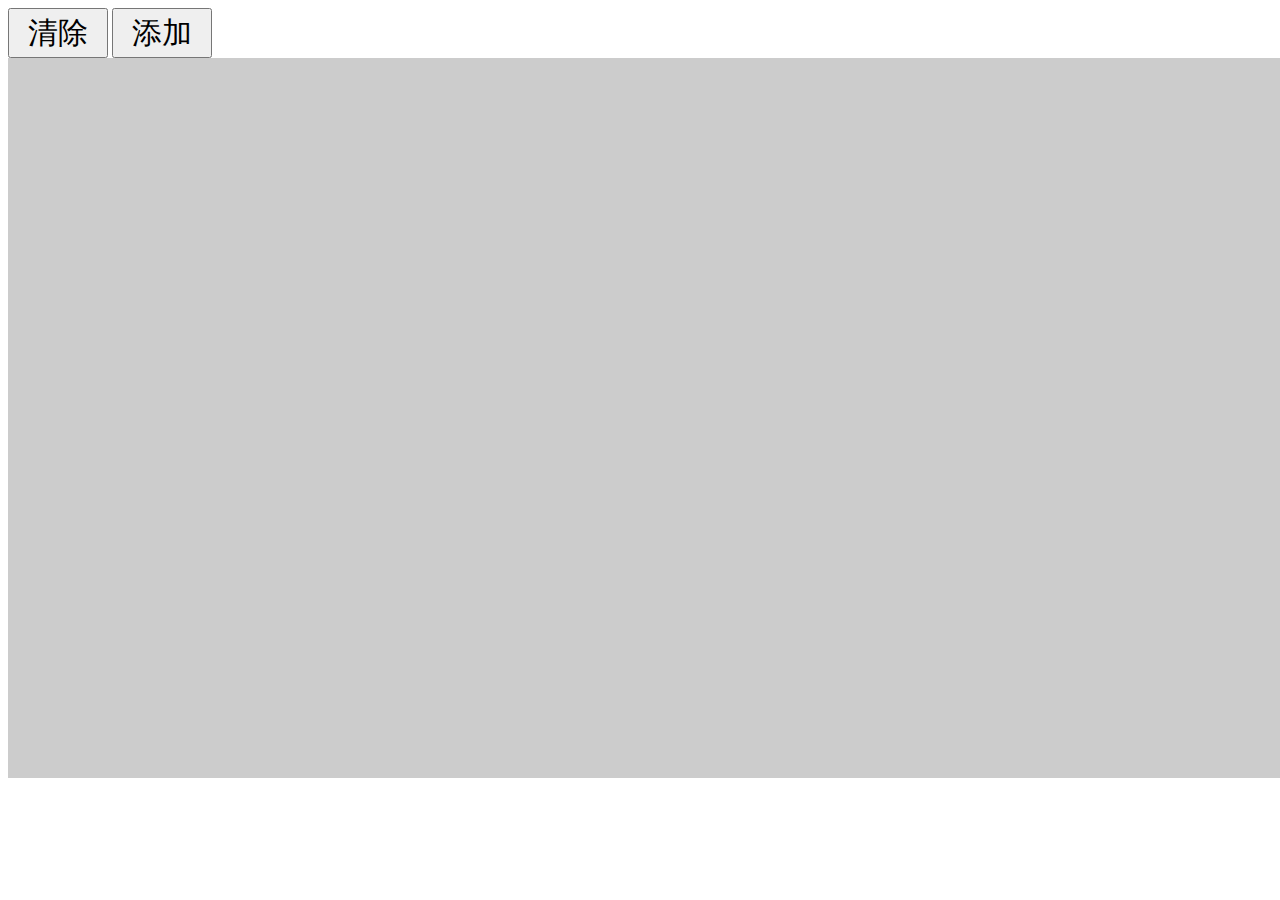
<file: src/main/webapp/弹幕/index.html>
<!doctype html>
<html lang="en">
<head>
    <meta charset="UTF-8">

    <title>Document</title>
    <script src="http://www.jq22.com/jquery/jquery-1.10.2.js"></script>
    <script type="text/javascript" src="./jquery.barrager.js"></script>
    <script type="text/javascript">


        $(function(){
            $('canvas').barrager([{"msg":"看着不错。。。。"},{"msg":"哈哈哈。。。。"},{"msg":"不错不错。。"},{"msg":"nihao"},{"msg":"nihao"},{"msg":"nihao"},{"msg":"nihao"},{"msg":"nihao"},{"msg":"看着不错。。。。"},{"msg":"哈哈哈。。。。"},{"msg":"不错不错。。"},{"msg":"nihao"},{"msg":"nihao"},{"msg":"nihao"},{"msg":"nihao"},{"msg":"nihao"},{"msg":"看着不错。。。。"},{"msg":"哈哈哈。。。。"},{"msg":"不错不错。。"},{"msg":"这是我发的。。。"},{"msg":"这个插件真不错"},{"msg":"nihao"},{"msg":"nihao"},{"msg":"nihao"}]);
            $('#qc').click(function(){
               $('canvas').barrager("clear");
            });
            $('#tj').click(function(){
                $('canvas').barrager([{"msg":"看着不错。。。。"},{"msg":"哈哈哈。。。。"},{"msg":"不错不错。。"},{"msg":"nihao"},{"msg":"nihao"},{"msg":"nihao"},{"msg":"nihao"},{"msg":"nihao"},{"msg":"看着不错。。。。"},{"msg":"哈哈哈。。。。"},{"msg":"不错不错。。"},{"msg":"nihao"},{"msg":"nihao"},{"msg":"nihao"},{"msg":"nihao"},{"msg":"nihao"},{"msg":"看着不错。。。。"},{"msg":"哈哈哈。。。。"},{"msg":"不错不错。。"},{"msg":"这是我发的。。。"},{"msg":"这个插件真不错"},{"msg":"nihao"},{"msg":"nihao"},{"msg":"nihao"}]);
            });
           setInterval(function(){
                $('canvas').barrager([{"msg":"看着不错。。。。"},{"msg":"哈哈哈。。。。"},{"msg":"不错不错。。"},{"msg":"nihao"},{"msg":"nihao"},{"msg":"nihao"},{"msg":"nihao"},{"msg":"nihao"},{"msg":"看着不错。。。。"},{"msg":"哈哈哈。。。。"},{"msg":"不错不错。。"},{"msg":"nihao"},{"msg":"nihao"},{"msg":"nihao"},{"msg":"nihao"},{"msg":"nihao"},{"msg":"看着不错。。。。"},{"msg":"哈哈哈。。。。"},{"msg":"不错不错。。"},{"msg":"nihao"},{"msg":"nihao"},{"msg":"nihao"},{"msg":"nihao"},{"msg":"nihao"}]);
            },2000);
        })
    </script>

</head>
<body>
<button id="qc" type="button" style="width: 100px;height: 50px;font-size: 30px;">清除</button>
<button id="tj" type="button" style="width: 100px;height: 50px;font-size: 30px;">添加</button><br>
<canvas style="width: 1280px;height: 720px;background-color: rgba(0,0,0,0.2)">你的浏览器不支持canvas</canvas>


</body>
</html>
</file>
